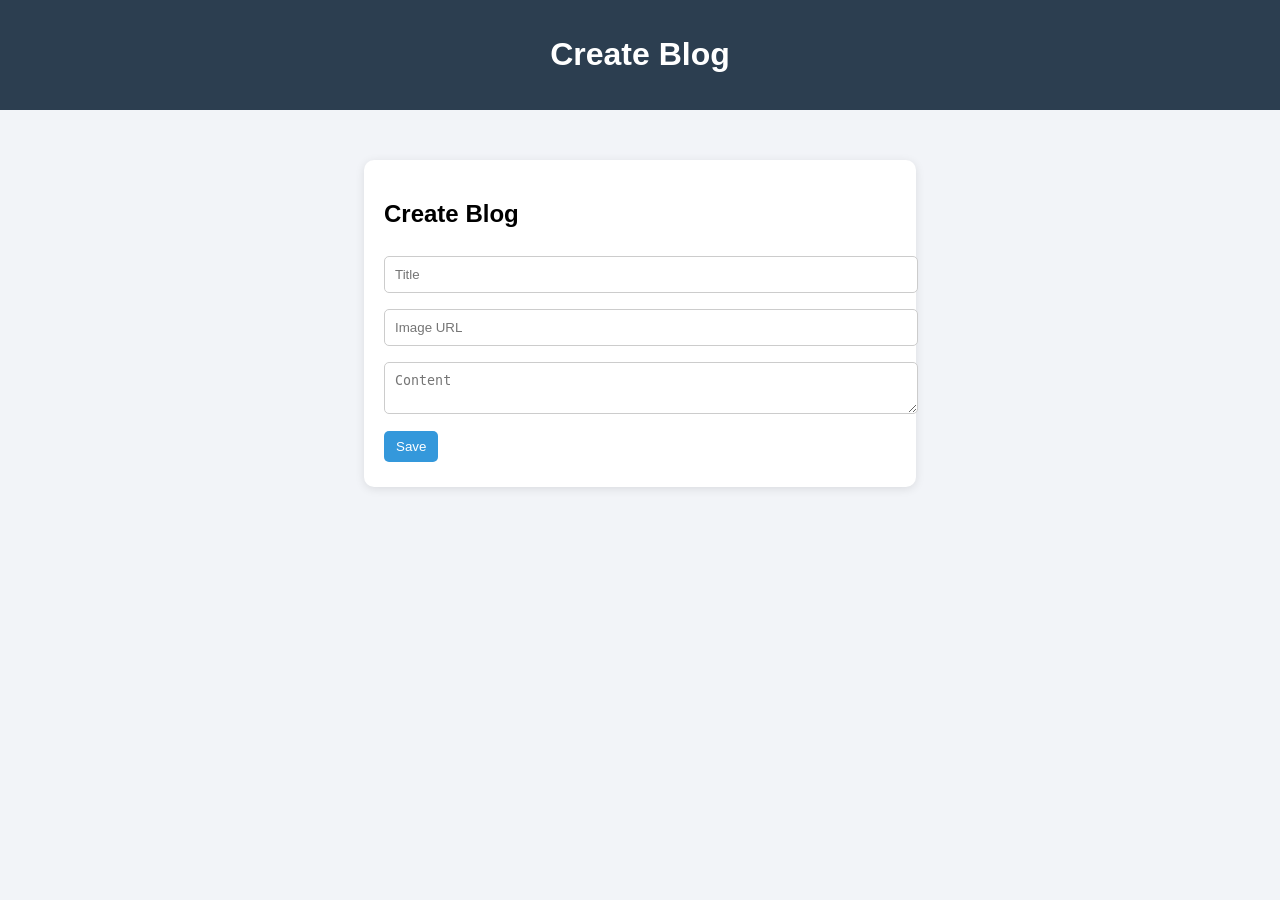
<file: create.html>
<!DOCTYPE html>
<html lang="en">
<head>
<meta charset="UTF-8">
<title>Create Blog</title>
<link rel="stylesheet" href="style.css">
</head>

<body>

<header>
<h1>Create Blog</h1>
</header>

<div class="form-container">

<h2 id="formTitle">Create Blog</h2>

<input type="text" id="title" placeholder="Title">
<input type="text" id="image" placeholder="Image URL">
<textarea id="content" placeholder="Content"></textarea>

<button onclick="saveBlog()">Save</button>

</div>

<script src="script.js"></script>

</body>
</html>
</file>
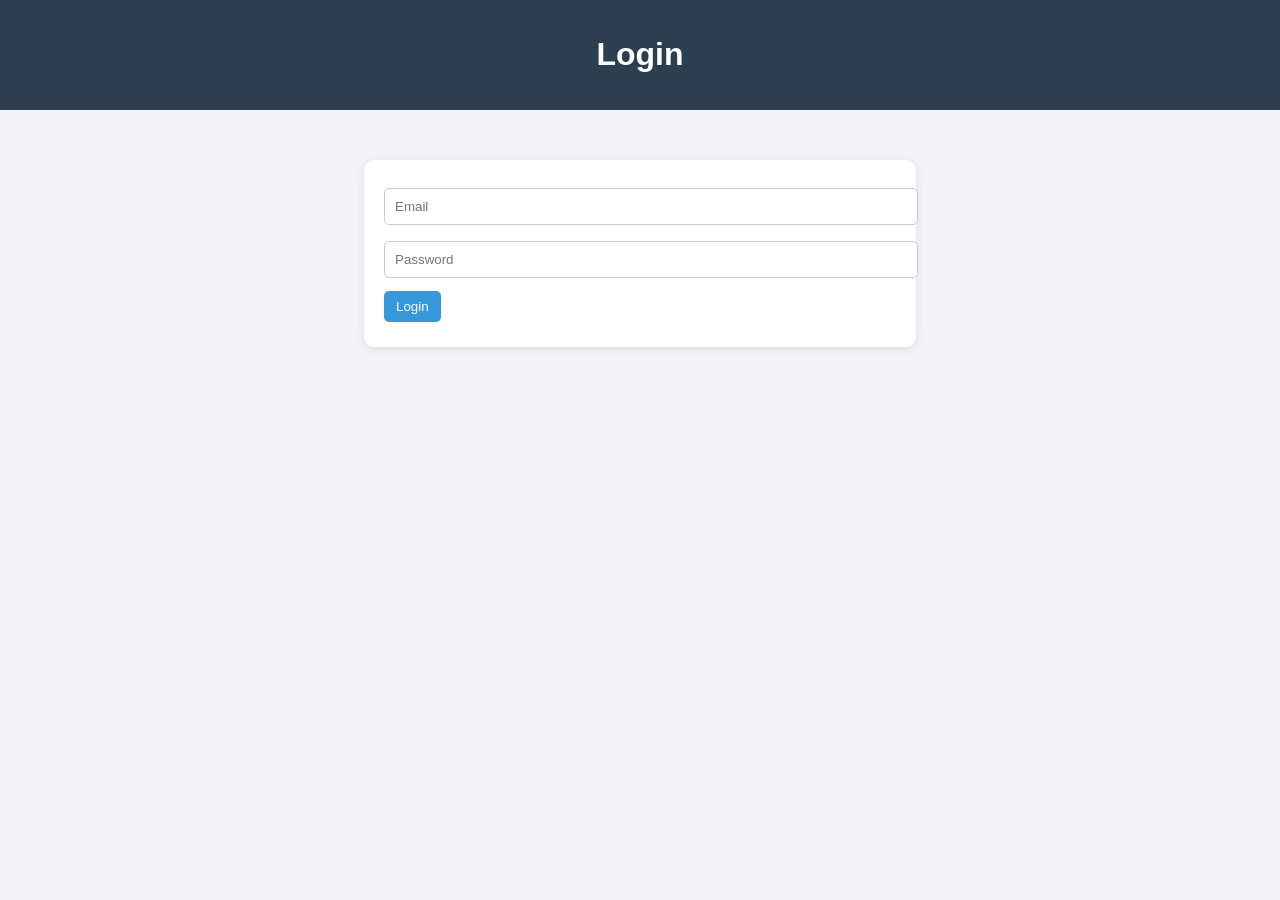
<file: login.html>
<!DOCTYPE html>
<html lang="en">
<head>
<meta charset="UTF-8">
<title>Login</title>
<link rel="stylesheet" href="style.css">
</head>

<body>

<header>
<h1>Login</h1>
</header>

<div class="form-container">

<input type="email" id="email" placeholder="Email">
<input type="password" id="password" placeholder="Password">

<button onclick="login()">Login</button>

</div>

<script src="script.js"></script>

</body>
</html>
</file>
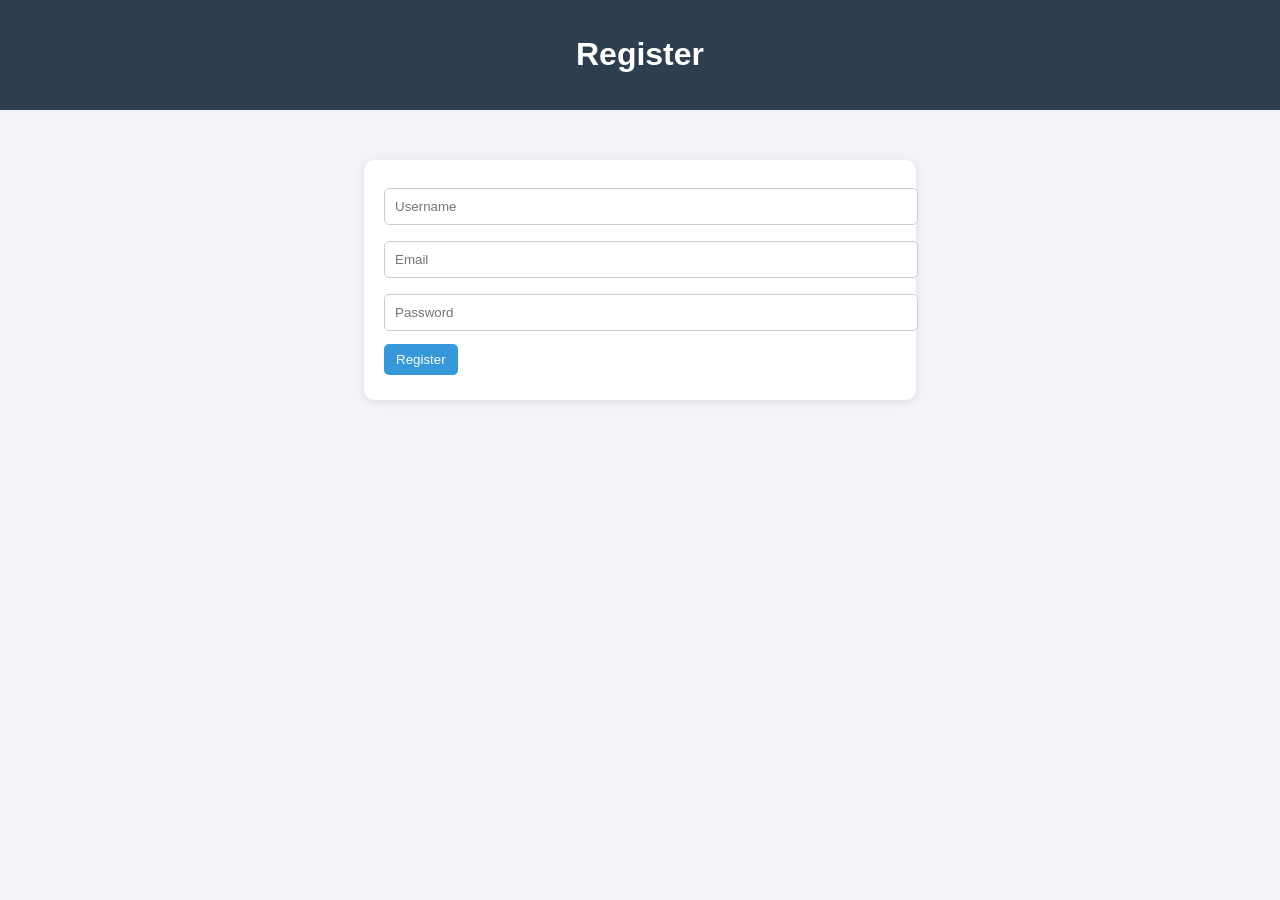
<file: register.html>
<!DOCTYPE html>
<html lang="en">
<head>
<meta charset="UTF-8">
<title>Register</title>
<link rel="stylesheet" href="style.css">
</head>

<body>

<header>
<h1>Register</h1>
</header>

<div class="form-container">

<input type="text" id="username" placeholder="Username">
<input type="email" id="email" placeholder="Email">
<input type="password" id="password" placeholder="Password">

<button onclick="register()">Register</button>

</div>

<script src="script.js"></script>

</body>
</html>
</file>
<file: style.css>
body {
    font-family: Arial, sans-serif;
    margin: 0;
    background: #f2f4f8;
}

/* HEADER */
header {
    background: #2c3e50;
    color: white;
    padding: 15px;
    text-align: center;
}

nav {
    margin-top: 10px;
}

nav a {
    color: white;
    margin: 10px;
    text-decoration: none;
}

nav a:hover {
    text-decoration: underline;
}

/* CONTAINER */
.container {
    width: 80%;
    margin: auto;
    padding: 20px;
}

/* BLOG CARD */
.card {
    background: white;
    padding: 15px;
    margin: 15px 0;
    border-radius: 10px;
    box-shadow: 0 2px 8px rgba(0,0,0,0.1);
}

.card h2 {
    margin-top: 0;
}

/* IMAGE */
.blog-image {
    width: 100%;
    max-height: 250px;
    object-fit: cover;
    border-radius: 8px;
}

/* BUTTONS */
button {
    padding: 8px 12px;
    margin: 5px 5px 5px 0;
    border: none;
    border-radius: 5px;
    cursor: pointer;
    background: #3498db;
    color: white;
}

button:hover {
    background: #2980b9;
}

/* INPUTS */
input, textarea {
    width: 100%;
    padding: 10px;
    margin: 8px 0;
    border-radius: 5px;
    border: 1px solid #ccc;
}

/* FORM BOX */
.form-container {
    width: 40%;
    margin: 50px auto;
    background: white;
    padding: 20px;
    border-radius: 10px;
    box-shadow: 0 2px 10px rgba(0,0,0,0.1);
}

/* COMMENTS */
.card p {
    background: #f1f1f1;
    padding: 5px;
    border-radius: 5px;
    margin: 5px 0;
}

/* RESPONSIVE */
@media (max-width: 768px) {
    .container {
        width: 95%;
    }

    .form-container {
        width: 90%;
    }
}
</file>
